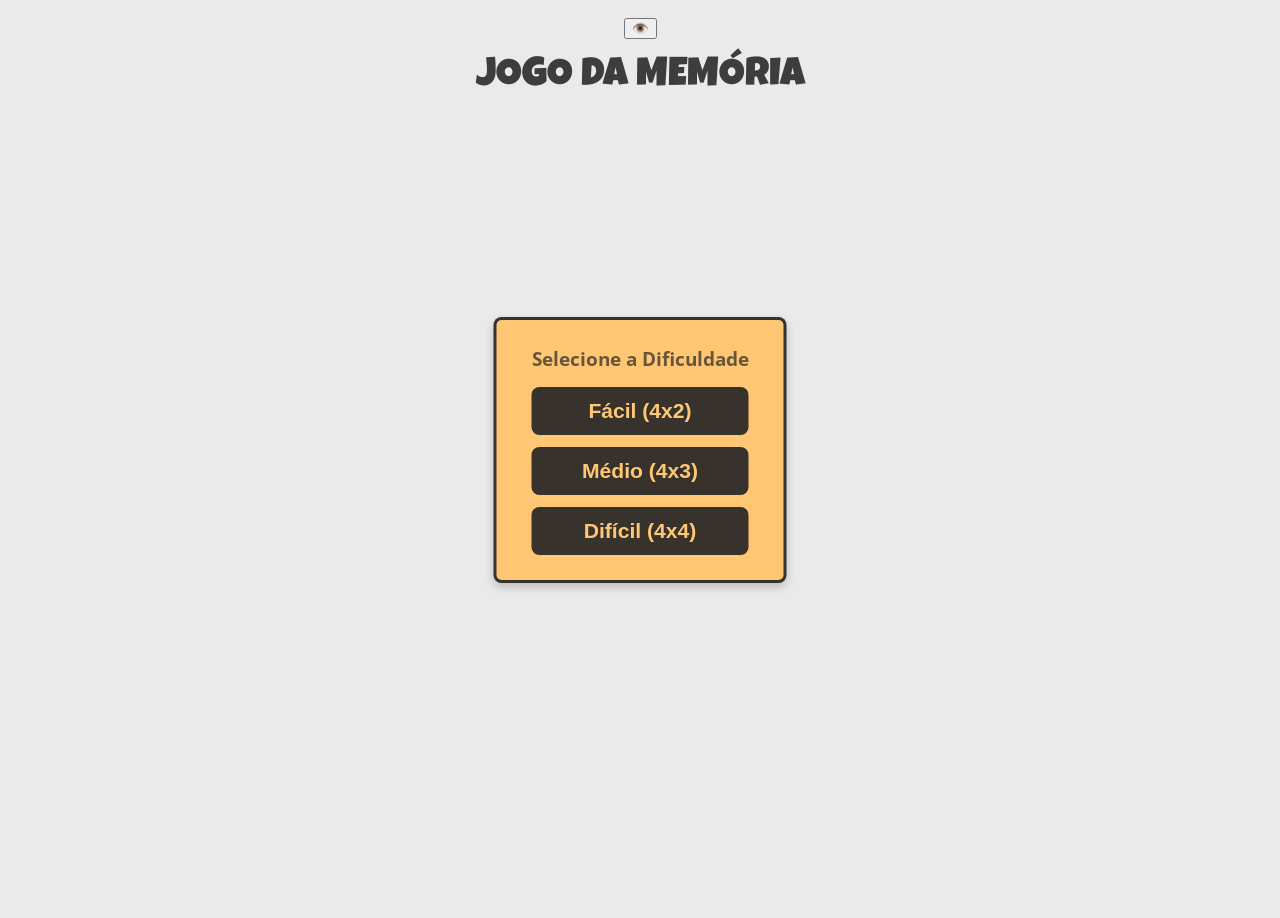
<file: jogo.html>
<!DOCTYPE html>
<html lang="pt-br">
<head>
    <meta charset="UTF-8">
    <meta name="viewport" content="width=device-width, initial-scale=1.0">
    <title>Jogo da Memória</title>
    
    <!-- Arquivo de estilos principal do jogo -->
    <link rel="stylesheet" href="game.css">

    <!-- Fontes Google para títulos e textos -->
    <link href="https://fonts.googleapis.com/css2?family=Luckiest+Guy&family=Open+Sans:wght@400;700&display=swap" rel="stylesheet">
</head>
<body>
    <!-- ---------------------------------------------
         Botão de alto contraste
         Fica fixo no canto superior direito da tela
         O emoji 👁️ indica que é para melhorar a visualização
    --------------------------------------------- -->
    <button id="contrastToggle" class="contrast-btn">👁️</button>

    <!-- ---------------------------------------------
         Título do jogo
    --------------------------------------------- -->
    <h1>JOGO DA MEMÓRIA</h1>
    
    <!-- ---------------------------------------------
         Card de informações dos jogadores
         Mostra os nomes, pontuação e vez do jogador
         Inicialmente escondido até o jogo começar
    --------------------------------------------- -->
    <div id="playersCard" class="info-card hidden-game-element">
        <p><span id="p1Name"></span>: <span id="p1Score">0</span></p>
        <p><span id="p2Name"></span>: <span id="p2Score">0</span></p>
        <p>Vez de: <span id="currentTurn"></span></p>
    </div>

    <!-- ---------------------------------------------
         Card de escolha de dificuldade
         Permite ao usuário selecionar entre fácil, médio ou difícil
    --------------------------------------------- -->
    <div id="difficultyCard" class="info-card pre-game-card">
        <p>Selecione a Dificuldade</p>
        <div id="difficultyButtons">
            <button data-size="4" class="btn-difficulty">Fácil (4x2)</button>
            <button data-size="6" class="btn-difficulty">Médio (4x3)</button>
            <button data-size="8" class="btn-difficulty">Difícil (4x4)</button>
        </div>
    </div>
    
    <!-- ---------------------------------------------
         Grid do jogo
         Contém todas as cartas do jogo
         Inicialmente escondido até o usuário escolher a dificuldade
    --------------------------------------------- -->
    <section id="grid" class="hidden-game-element"></section>

    <!-- ---------------------------------------------
         Temporizador do jogo
         Mostra o tempo decorrido desde o início do jogo
    --------------------------------------------- -->
    <div id="timerCard" class="info-card hidden-game-element">
        <span id="timeDisplay">00:00</span>
    </div>

    <!-- ---------------------------------------------
         Modal de fim de jogo
         Aparece quando todas as cartas são combinadas
         Mostra quem venceu, o tempo total e o número de movimentos
    --------------------------------------------- -->
    <div id="gameOverModal" class="modal">
        <div class="modal-content">
            <h2>Fim de Jogo!</h2>
            <p id="gameOverMessage"></p>
            <button id="restartButton">Jogar Novamente</button>
        </div>
    </div>

    <!-- ---------------------------------------------
         Script principal do jogo
         Contém toda a lógica do jogo: virar cartas,
         comparar pares, atualizar placar e gerenciar timer
    --------------------------------------------- -->
    <script src="jogo.js"></script>

    <!-- ---------------------------------------------
         Script para controle do alto contraste
         - Aplica preferência salva em localStorage
         - Permite alternar o contraste clicando no botão 👁️
    --------------------------------------------- -->
    <script>
        document.addEventListener('DOMContentLoaded', () => {
            const contrastBtn = document.getElementById('contrastToggle');

            // Verifica se o usuário já ativou o modo alto contraste anteriormente
            if (localStorage.getItem('highContrast') === 'true') {
                document.body.classList.add('high-contrast');
            }

            // Alterna o modo alto contraste ao clicar no botão
            contrastBtn.addEventListener('click', () => {
                document.body.classList.toggle('high-contrast');
                // Salva a preferência do usuário para próximas visitas
                localStorage.setItem('highContrast', document.body.classList.contains('high-contrast'));
            });
        });
    </script>
</body>
</html>
</file>
<file: game.css>
@import url('https://fonts.googleapis.com/css2?family=Luckiest+Guy&family=Open+Sans:wght@400;700;800&display=swap');

/* ---------------------------------------------------- */
/* Base da Página e Layout */
/* ---------------------------------------------------- */
body {
    display: flex;
    flex-direction: column;
    justify-content: flex-start; 
    align-items: center;
    min-height: 100vh; 
    margin: 0;
    padding: 2vh 0 0 0; 
    background-color: rgba(230, 230, 230, 0.808);
    /* FONTE PADRÃO PARA O CORPO E TEXTO COMUM */
    font-family: 'Open Sans', sans-serif; 
    overflow: hidden; 
}

h1 {
    color: rgba(0, 0, 0, 0.742);
    font-size: clamp(30px, 6vw, 40px); 
    text-align: center;
    padding: 2vh 0; 
    /* <<<< LOCAL DE ALTERAÇÃO: TÍTULO PRINCIPAL >>>> */
    font-family: 'Luckiest Guy', cursive; 
    font-weight: 400; 
    max-width: 90vw; 
    margin: 0; 
    position: relative; 
    z-index: 101; 
}

/* Esconde o grid e o timer antes do jogo começar */
.hidden-game-element {
    display: none !important;
}

#grid {
    display: grid;
    margin-top: 3vh; 
    gap: 1.5vmin; 

    width: 90vw; 
    max-width: min(70vh, 90vw); 
    max-height: min(70vh, 90vw); 
    aspect-ratio: 1 / 1; 

    padding: 2vmin;
    background-color: rgba(39, 38, 37, 0.925);
    border-radius: 12px;
    box-shadow: 0 8px 20px rgba(0, 0, 0, 0.3); 
}

/* ---------------------------------------------------- */
/* Estilos Específicos da Dificuldade (4x2, 4x3, 4x4) */
/* ---------------------------------------------------- */
#grid.size-4x2 {
    grid-template-columns: repeat(4, 1fr); 
    grid-template-rows: repeat(2, 1fr); 
    max-width: min(40vh, 90vw);
    max-height: min(40vh, 90vw);
}

#grid.size-4x3 {
    grid-template-columns: repeat(4, 1fr); 
    grid-template-rows: repeat(3, 1fr); 
}

#grid.size-4x4 {
    grid-template-columns: repeat(4, 1fr); 
    grid-template-rows: repeat(4, 1fr); 
}

/* ---------------------------------------------------- */
/* Estilo das Cartas */
/* ---------------------------------------------------- */
.cartas {
    width: 100%; 
    height: 100%;
    perspective: 2000px; 
    cursor: pointer;
    position: relative; 
    border-radius: 8px;
}

.card-inner {
    width: 100%;
    height: 100%;
    position: absolute;
    transform-style: preserve-3d; 
    transition: transform 0.6s cubic-bezier(0.25, 0.8, 0.25, 1); 
    border-radius: 8px;
    box-shadow: 0 4px 8px rgba(0, 0, 0, 0.15); 
}

.cartas.flipped .card-inner {
    transform: rotateY(180deg);
}

.card-face {
    position: absolute;
    width: 100%;
    height: 100%;
    backface-visibility: hidden;
    display: flex;
    justify-content: center;
    align-items: center;
    border-radius: 8px;
    box-sizing: border-box; 
}

.card-face.card-back {
    background-color: #ffc774; 
    border: 3px solid #e49f3a; 
}

.card-face.card-back img {
    height: 60%; 
    width: 60%;
    object-fit: contain; 
}

.card-face.card-front {
    background-color: white; 
    border: 3px solid #66bb6a; 
    transform: rotateY(180deg); 
    font-size: 5vmin; 
    color: #333; 
}

.cartas:not(.flipped):hover .card-inner {
    transform: translateY(-3px); 
    box-shadow: 0 8px 15px rgba(0, 0, 0, 0.25);
}

.cartas.matched {
    opacity: 0.7; 
    cursor: default;
    pointer-events: none; 
}

/* ---------------------------------------------------- */
/* Estilo dos Cards de Informação (Dificuldade e Temporizador) */
/* ---------------------------------------------------- */
.info-card {
    position: fixed;
    z-index: 50; 
    
    background-color: #ffc774; 
    border: 3px solid rgba(39, 38, 37, 0.925); 
    border-radius: 8px;
    padding: 10px 15px;
    box-shadow: 0 4px 10px rgba(0, 0, 0, 0.2);
    
    /* FONTE PARA O TEXTO INFORMATIVO */
    font-family: 'Open Sans', sans-serif; 
    font-weight: bold;
    font-size: clamp(16px, 3vmin, 24px); 
    color: rgba(39, 38, 37, 0.925);
    text-align: center;
    max-width: 250px;
}

/* Posicionamento do Temporizador */
#timerCard {
    bottom: 2vh; 
    left: 20px; 
}

/* Posicionamento e Tamanho do Card de Dificuldade */
#difficultyCard {
    top: 50%; 
    left: 50%;
    transform: translate(-50%, -50%); 
    z-index: 100; 
    
    font-size: 1.2em; 
    padding: 25px 35px; 
    max-width: 350px; 
}

#difficultyCard p {
    font-size: 1em; 
    margin: 0 0 15px 0;
    color: rgba(39, 38, 37, 0.7);
}

#difficultyButtons {
    display: flex;
    flex-direction: column;
    gap: 12px;
}

.btn-difficulty {
    background-color: rgba(39, 38, 37, 0.925); 
    color: #ffc774; 
    padding: 12px 20px; 
    border: none;
    border-radius: 8px;
    cursor: pointer;
    font-size: 1.1em; 
    font-weight: bold;
    transition: background-color 0.2s;
}

.btn-difficulty:hover {
    background-color: rgba(60, 58, 56, 0.9);
}


/* ---------------------------------------------------- */
/* Estilo do Modal (Fim de Jogo) */
/* ---------------------------------------------------- */
.modal {
    display: none; 
    position: fixed; 
    z-index: 1000; 
    left: 0;
    top: 0;
    width: 100%;
    height: 100%;
    justify-content: center;
    align-items: center;
    background-color: rgba(0,0,0,0.7); 
}

.modal-content {
    background-color: white;
    padding: 30px;
    border-radius: 10px;
    text-align: center;
    box-shadow: 0 5px 15px rgba(0,0,0,0.3);
    max-width: 90vw;
    width: 300px;
    font-family: 'Open Sans', sans-serif;
    animation: fadeIn 0.3s ease-out; 
}

.modal-content h2 {
    /* <<<< LOCAL DE ALTERAÇÃO: TÍTULO DO MODAL >>>> */
    font-family: 'Luckiest Guy', cursive; 
    font-weight: 400; 
    color: #e49f3a; 
    font-size: 2.5em;
    margin-bottom: 15px;
}

.modal-content button {
    background-color: #e49f3a;
    color: white;
    padding: 12px 25px;
    border: none;
    border-radius: 8px;
    cursor: pointer;
    font-size: 1.1em;
    font-weight: bold;
    transition: background-color 0.2s ease;
}

.modal-content button:hover {
    background-color: #d89127;
}

/* ---------------------------------------------------- */
/* Animações */
/* ---------------------------------------------------- */
@keyframes fadeIn {
    from { opacity: 0; transform: scale(0.95); }
    to { opacity: 1; transform: scale(1); }
}
</file>
